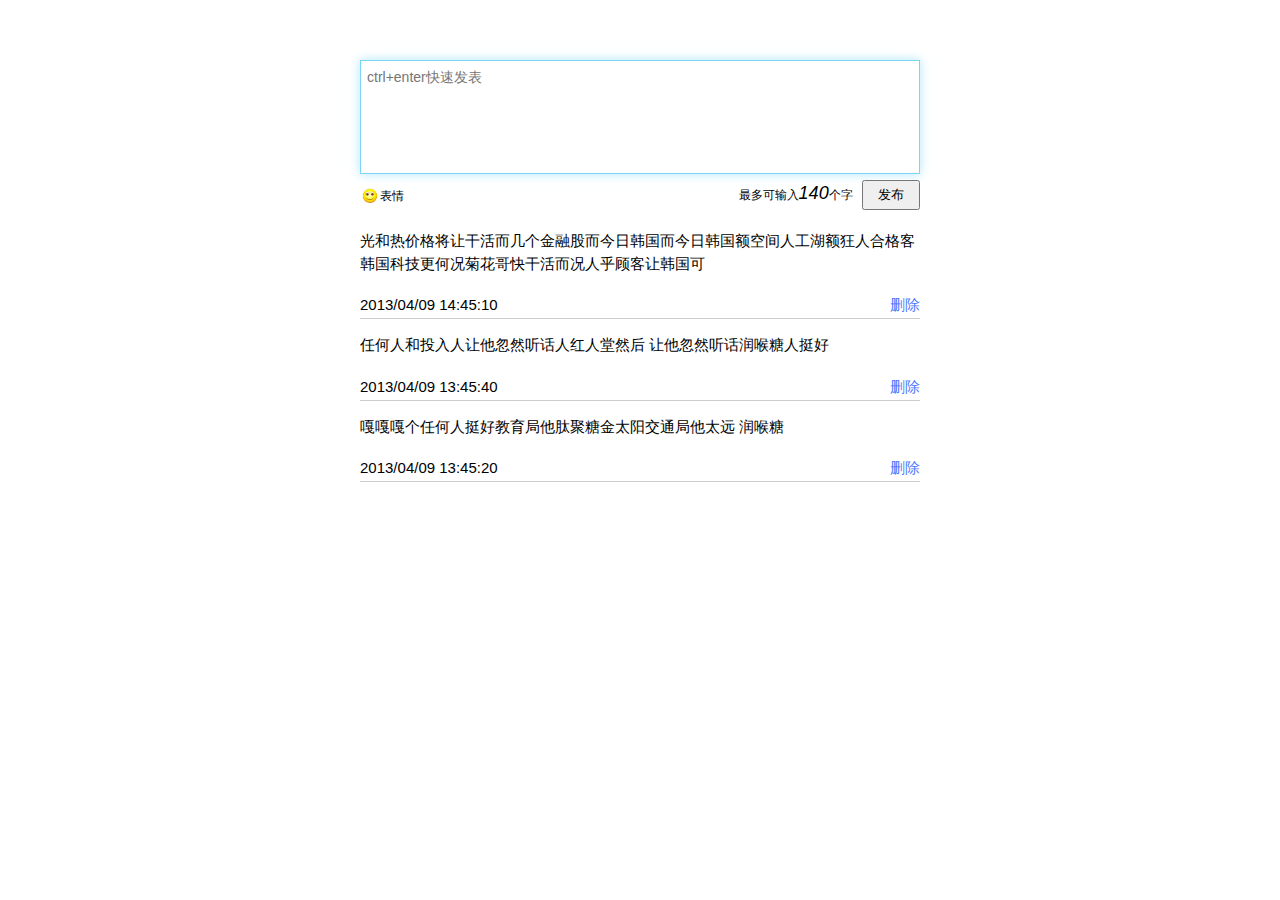
<file: index.html>
<!DOCTYPE html>
<html lang="en">
<head>
    <meta charset="UTF-8">
    <title>仿微博添加和删除动画</title>
    <link rel="stylesheet" href="./css/style.css">
</head>
<body>
    <div class="main">
        <div class="send clearfix">
            <div class="box focus">
                <textarea id="say" placeholder="ctrl+enter快速发表" autofocus="autofocus"></textarea>
            </div>
            <div class="func_area">
                <a href="javascript:;" class="express">
                    <em></em>表情
                </a>
                <span class="tips">最多可输入<em class="limit" id="limit">140</em>个字</span>
                <input type="button" class="submit" id="submit" value="发布">
            </div>
            <div class="exp_list">
                <div class="clearfix"><span class="close">x</span></div>
                <ul class="content clearfix"></ul>
            </div>
        </div>
        <div class="content">
            <ul id="talklist">
                <li class="first"></li>
                <li class="item">
                    <p>光和热价格将让干活而几个金融股而今日韩国而今日韩国额空间人工湖额狂人合格客韩国科技更何况菊花哥快干活而况人乎顾客让韩国可</p>
                    <div class="info">
                        <span class="datetime fl">2013/04/09 14:45:10</span>
                        <div class="fr"><a class="delBtn" href='javascript:;'>删除</a></div>
                    </div>
                </li>
                <li class="item">
                    <p>任何人和投入人让他忽然听话人红人堂然后 让他忽然听话润喉糖人挺好</p>
                    <div class="info">
                        <span class="datetime fl">2013/04/09 13:45:40</span>
                        <div class="fr"><a class="delBtn" href='javascript:;'>删除</a></div>
                    </div>
                </li>
                <li class="item">
                    <p>嘎嘎嘎个任何人挺好教育局他肽聚糖金太阳交通局他太远 润喉糖</p>
                    <div class="info">
                        <span class="datetime fl">2013/04/09 13:45:20</span>
                        <div class="fr"><a class="delBtn" href='javascript:;'>删除</a></div>
                    </div>
                </li>
            </ul>
        </div>
    </div>

    
</body>
</html>
<script type="text/javascript" src="http://code.jquery.com/jquery-1.11.1.min.js"></script>
<script type="text/javascript" src="./js/express.js"></script>
<script type="text/javascript" src="./js/check.js"></script>
</file>
<file: css/style.css>
body, textarea{font: 12px/1.5 'Hiragino Sans GB','\5FAE\8F6F\96C5\9ED1',tahoma,arial,sans-serif;}
input,button,select,textarea{outline:none;}
ul{list-style:none;margin:0;padding:0;}
.clearfix:after {
  content: "\00A0";
  display: block;
  visibility: hidden;
  width: 0;
  height: 0;
  clear: both;
  font-size: 0;
  line-height: 0;
  overflow: hidden;
}
.clearfix{
	zoom: 1;
}
.fl{
	float: left;
}
.fr{
	float: right;
}

.main{
	width: 560px;
	margin: 60px auto;
}
.send{
    position: relative;
}
.send .box{
    border: 1px solid #D0D0D0;
    line-height: 1.231;
    word-wrap: break-word;
    word-break: break-all;
    padding: 4px;
}
.send .box textarea{
    display: block;
    width:99%;
    height:100px;
    resize:none;
    border:0;
    font-size: 14px;
}
.send .focus{
    border-color:#7BD6F6;
    -webkit-box-shadow:0 0 10px rgba(123, 214, 246, .6);
    box-shadow:0 0 10px rgba(123, 214, 246, .6);
}
.send .warning{
    background: #fff;
    -webkit-animation:'wobble' 0.8s ease-in-out;
    -moz-animation:'wobble' 0.8s ease-in-out;
    -o-animation:'wobble' 0.8s ease-in-out;
    animation:'wobble' 0.8s ease-in-out;
}
@-webkit-keyframes wobble{
    0%{background: #fff;}
    25%{background: #FFC0CB;}
    50%{background: #fff;}
    75%{background: #FFC0CB;}
    100%{background: #fff;}
}
@-moz-keyframes wobble{
    0%{background: #fff;}
    25%{background: #FFC0CB;}
    50%{background: #fff;}
    75%{background: #FFC0CB;}
    100%{background: #fff;}
}
@-o-keyframes wobble{
    0%{background: #fff;}
    25%{background: #FFC0CB;}
    50%{background: #fff;}
    75%{background: #FFC0CB;}
    100%{background: #fff;}
}
@keyframes wobble{
    0%{background: #fff;}
    25%{background: #FFC0CB;}
    50%{background: #fff;}
    75%{background: #FFC0CB;}
    100%{background: #fff;}
}
.send .func_area{
	text-align: right;
	margin-top: 6px;
}
.send .func_area .express{
    float: left;
    margin-top: 4px;
    color: #000;
    text-decoration: none;
}
.send .func_area .express:hover{
    color: #eb7350;
}

.send .func_area .express em{
    width: 20px;
    height: 20px;
    display: inline-block;
    background: url(../img/express/t.jpg) -7px 0px no-repeat;
    background-size: 318%;
    vertical-align: -4px;
}
.send .func_area .tips{
	margin-right: 6px;
}
.send .func_area .tips .limit{
	font-size: 18px;
}
.send .func_area .tips .rank1{
	color: #CD3333;
}
.send .func_area .tips .rank0{
	color: #ec2b8c;
}
.send .func_area .submit{
	padding: 4px 14px;
}

.content{
    margin-top: 4px;
    font-size: 15px;
}
.content .first{
	border:0; 
	height:1px;
}
.content .item{
	border-bottom:1px solid #CCC;
}
.content .item p{
	word-break:break-all; /*支持IE，chrome，FF不支持*/
　　word-wrap:break-word;/*支持IE，chrome，FF*/
}
.content .item .info{
	padding: 4px 0;
	height:20px;
}
.content .item .info .delBtn{
	text-decoration:none;
	color: #4876FF;
}
.content .item .info .delBtn:hover{
	color: #CD6090;
}
.content .item .info .delBtn:active{
	color: #A52A2A;
}

.exp_list{
    width: 497px;
    position: absolute;
    z-index: 99;
    background: #fff;
    box-shadow: 0 4px 20px 1px rgba(0,0,0,0.2);
    display: none;
}
.exp_list .close{
    width: 14px;
    height: 14px;
    display: block;
    float: right;
    padding: 4px;
    text-align: center;
    line-height: 14px;
    cursor: pointer;
}
.exp_list .content{
    border-top: 1px solid #ddd;
    padding-left: 1px;
}
.exp_list li{
    float: left;
    border-right: 1px solid #e8e8e8;
    border-bottom: 1px solid #e8e8e8;
    padding: 4px;
}
.exp_list li img{
    cursor: pointer;
}
</file>
